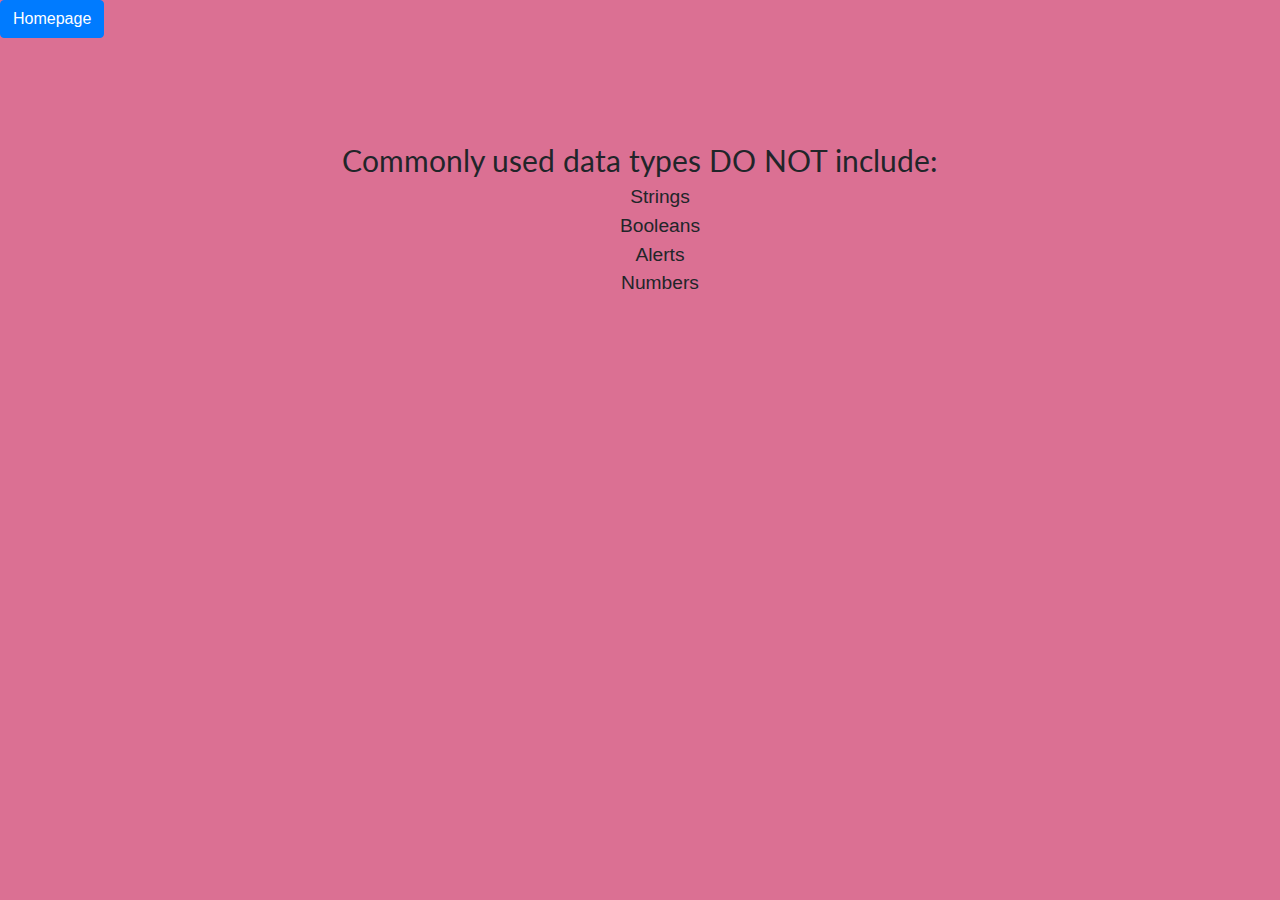
<file: index.html>
<!DOCTYPE html>
<html lang="en">
  <head>
    <meta charset="UTF-8" />
    <meta name="viewport" content="width=device-width, initial-scale=1.0" />
    <link rel="stylesheet" href="https://stackpath.bootstrapcdn.com/bootstrap/4.5.2/css/bootstrap.min.css" integrity="sha384-JcKb8q3iqJ61gNV9KGb8thSsNjpSL0n8PARn9HuZOnIxN0hoP+VmmDGMN5t9UJ0Z" crossorigin="anonymous">
    <link rel="stylesheet" href="./style.css">
    <link href="https://fonts.googleapis.com/css2?family=Lato&display=swap" rel="stylesheet">
    <title>Javascript Quiz</title>
  </head>
  <body>
    <a class="btn btn-primary" href="homepage.html" role="button">Homepage</a>
    <div id="timer"></div>

    <div id="question"></div>

    <ol id="option-list"></ol>

    <div id="question-result"></div>



    <script src="./script.js"></script>
  </body>
</html>
</file>
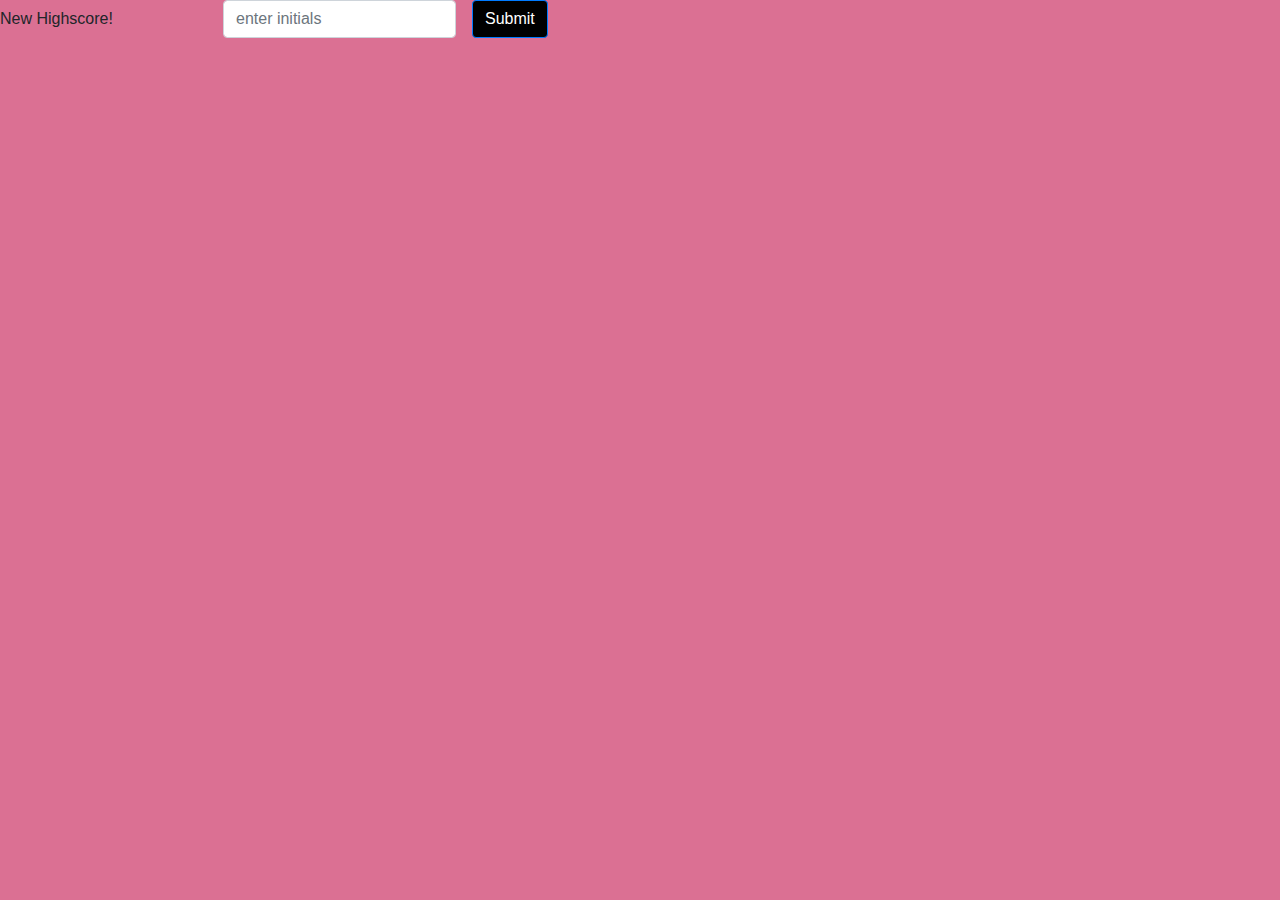
<file: highscore.html>
<!DOCTYPE html>
<html lang="en">
<head>
    <meta charset="UTF-8">
    <meta name="viewport" content="width=device-width, initial-scale=1.0">
    <link rel="stylesheet" href="https://stackpath.bootstrapcdn.com/bootstrap/4.5.2/css/bootstrap.min.css" integrity="sha384-JcKb8q3iqJ61gNV9KGb8thSsNjpSL0n8PARn9HuZOnIxN0hoP+VmmDGMN5t9UJ0Z" crossorigin="anonymous">
    <link rel="stylesheet" href="./highscore.css">
    <title>Javascript Quiz Highscore</title>
</head>
<body>
    <div 
    id="highscore">
</div>
    <form class="form-inline">
        <div class="form-group mb-2">
          <label for="staticEmail2" class="sr-only">Email</label>
          <input type="text" readonly class="form-control-plaintext" id="staticEmail2" value="New Highscore!">
        </div>
        <div class="form-group mx-sm-3 mb-2">
          <label for="name" class="sr-only">Name</label>
          <input type="name" class="form-control" id="name1" placeholder="enter initials">
        </div>
        <button type="submit" class="btn btn-primary mb-2">Submit</button>
      </form>
</body>
</html>
</file>
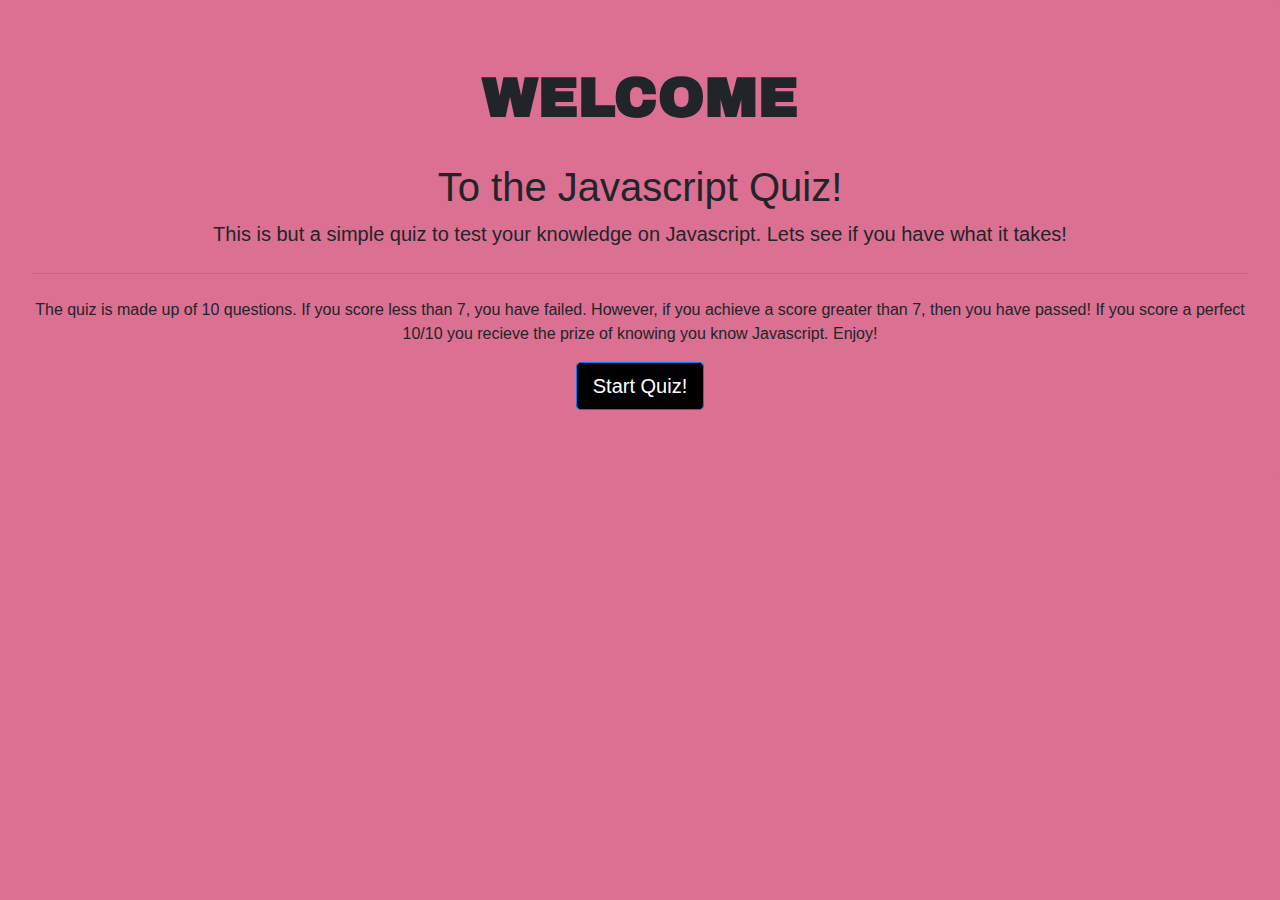
<file: homepage.html>
<!DOCTYPE html>
<html lang="en">
<head>
    <meta charset="UTF-8">
    <meta name="viewport" content="width=device-width, initial-scale=1.0">
    <title>JavaScript Quiz</title>
    <link rel="stylesheet" href="https://stackpath.bootstrapcdn.com/bootstrap/4.5.2/css/bootstrap.min.css" integrity="sha384-JcKb8q3iqJ61gNV9KGb8thSsNjpSL0n8PARn9HuZOnIxN0hoP+VmmDGMN5t9UJ0Z" crossorigin="anonymous">

    <link rel="stylesheet" href="./homepage.css">
    <link href="https://fonts.googleapis.com/css2?family=Archivo+Black&display=swap" rel="stylesheet">
</head>
<body>
    <div class="jumbotron">
        <h1 class="display-4">WELCOME</h1>
    </br>
    <h1> To the Javascript Quiz!</h1>
        <p class="lead">This is but a simple quiz to test your knowledge on Javascript. Lets see if you have what it takes!</p>
        <hr class="my-4">
        <p>The quiz is made up of 10 questions. If you score less than 7, you have failed. However, if you achieve a score greater than 7, then you have passed! If you score a perfect 10/10 you recieve the prize of knowing you know Javascript. Enjoy! </p>
        <a class="btn btn-primary btn-lg" href="index.html" role="button">Start Quiz!</a>
      </div>
</body>
</html>
</file>
<file: style.css>
body {
    background-color:palevioletred;
}

#question {
    text-align: center;
    font-family: 'Lato', sans-serif;
    font-size: 30px;
    padding-top: 100px;
}

ol {
    list-style: none;
    text-align: center;
    font-size: larger;
}
</file>
<file: highscore.css>
body{
    background-color: palevioletred;
}
.btn {
    background-color: black;
}
</file>
<file: homepage.css>
body {
    background-color: palevioletred;
}

.jumbotron {
    background-color:palevioletred;
    text-align: center;
    
}
.display-4{
    font-weight: bold;
    font-family: 'Archivo Black', sans-serif;
    
}
.btn {
    background-color:black;
}
</file>
